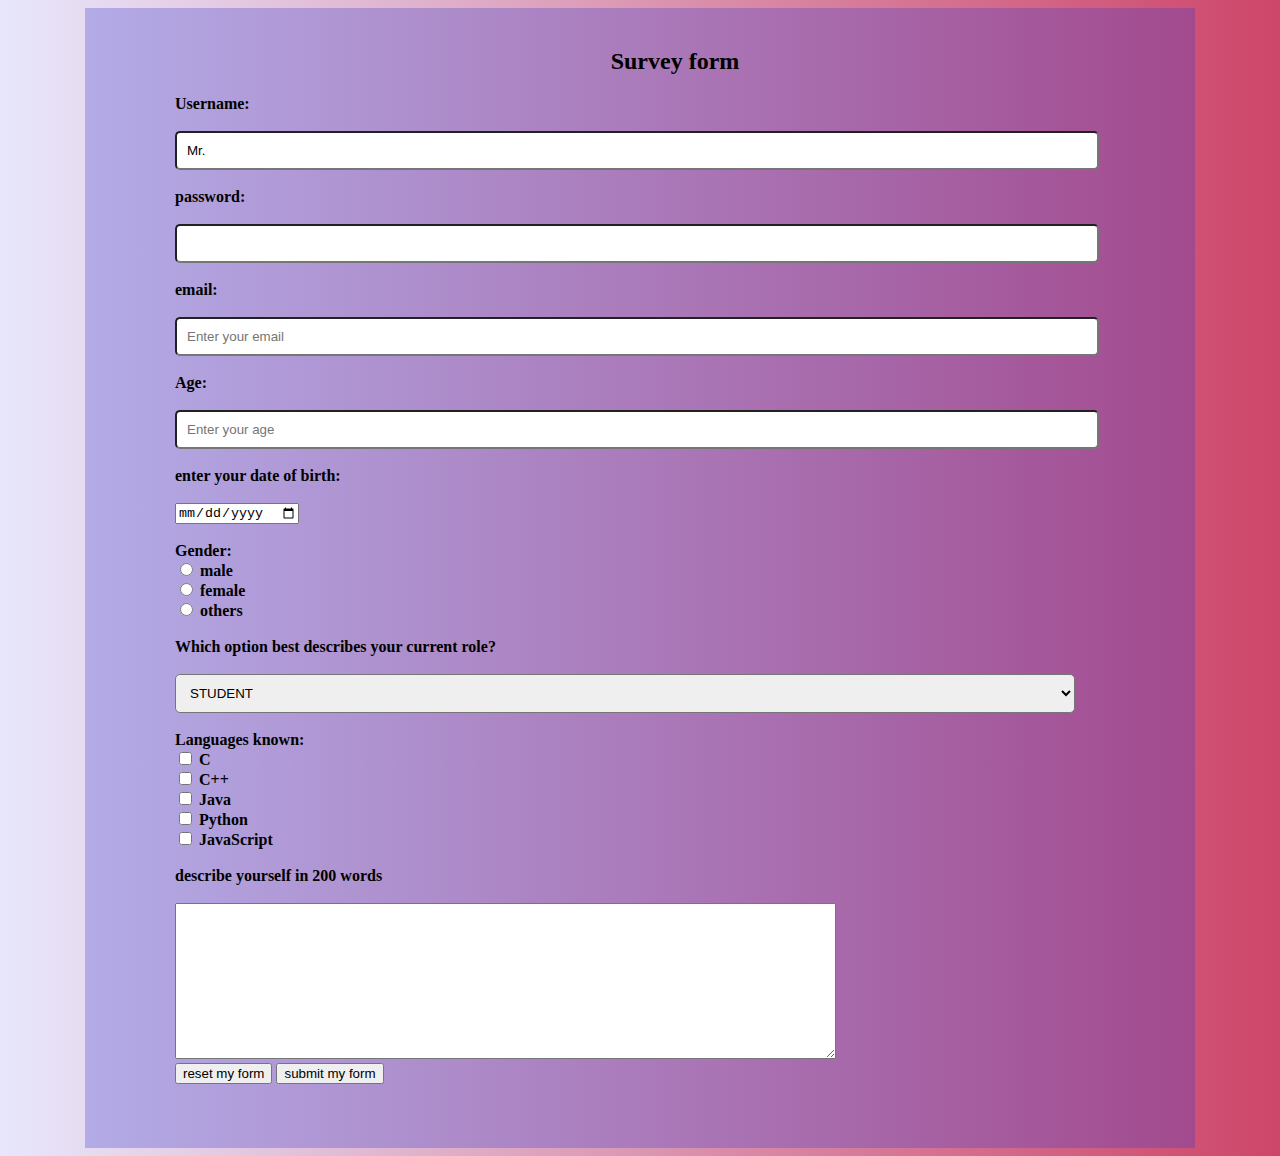
<file: index.html>
<!DOCTYPE html>
<html>
    <head>
        <title>form1</title>
        <link href="form1.css" rel="stylesheet">
    </head>
    <body>
    <div class="div1">
        <h2>Survey form</h2>
        <form>  <label for="myText"><b>Username:</b></label>
            <br><br>
            <input type="text" class='myText' placeholder="Name" value="Mr." required>
            <br><br>
            <label for="myPwd"><b>password:</b></label>
            <br><br>
            <input type="password" id="myPwd">
            <br><br>
            <label for="myText"><b>email:</b></label>
            <br><br>
            <input type="text" class='myText' placeholder="Enter your email">
            <br><br>
            <label for="myText"><b>Age:</b></label>
            <br><br>
            <input type="number" class='myText' min="5" max="30" placeholder="Enter your age" >
            <br><br>
            <label for="dob"><b>enter your date of birth:</b></label>
            <br><br>
            <input type="date" class='dob' min="2016-01-01" placeholder="Enter your DOB">
            <br><br>
            <label><b>Gender:</b></label><br>
            <input type="radio" id="radio1"  name="myRadio">
            <label for="radio1"><b>male</b></label> <br>
            <input type="radio" id="radio2" name="myRadio">
            <label for="radio2"><b>female</b></label> <br>
            <input type="radio" id="radio3" name="myRadio">
            <label for="radio3"><b>others</b></label>
            <br><br>  
            <label><b>Which option best describes your current role?</b></label>
            <br><br> 
            <select id="dropdown" class="myText">
                <option value="student">STUDENT</option>
                <option value="student">EMPLOYEE</option>
                <option value="student">UNEMPLOYED</option>
            </select>
           <br><br>
           <label><b>Languages known:</b></label><br>
           <input type="checkbox" id="check1">
           <label for="check1"><b>C</b></label><br>
           <input type="checkbox" id="check2">
           <label for="check2"><b>C++</b></label><br>
           <input type="checkbox" id="check3">
           <label for="check3"><b>Java</b></label><br>
           <input type="checkbox" id="check4">
           <label for="check4"><b>Python</b></label><br>  
           <input type="checkbox" id="check5">
           <label for="check5"><b>JavaScript</b></label><br>      
           <br>
           <label><b>describe yourself in 200 words</b></label><br><br>
           <textarea id="mytextarea" rows="10" cols="80"></textarea>
        </form>
        <input type="reset" value="reset my form" id="resetbtn">
        <input type="submit" value="submit my form" id="submitbtn">
    </div>
    </body>
    </html>
</file>
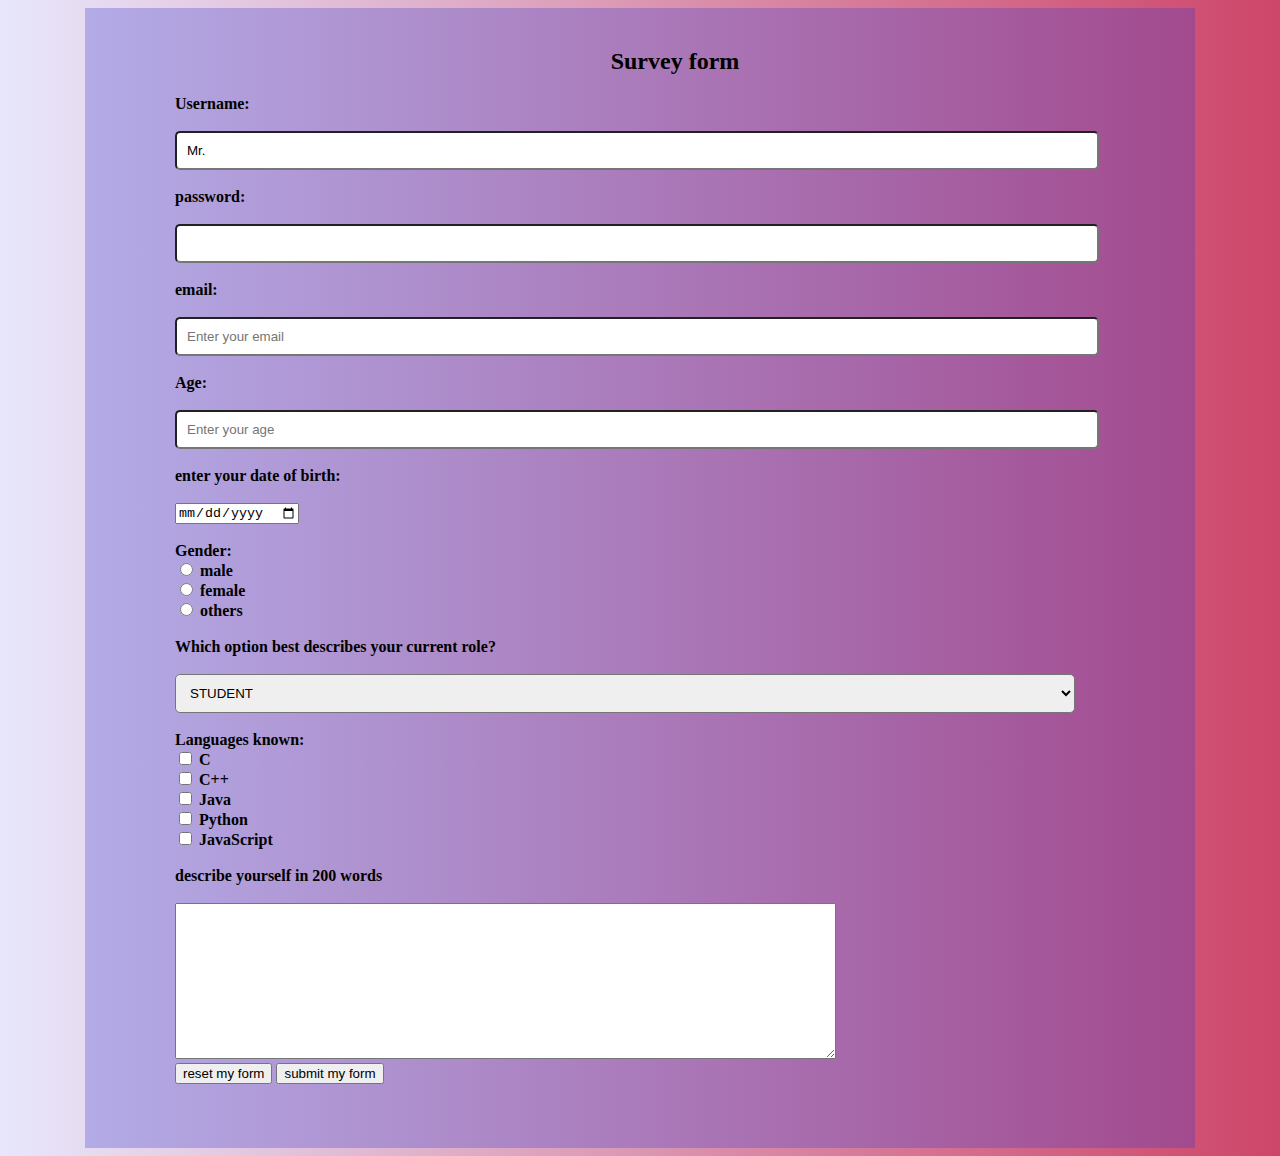
<file: form1.html>
<!DOCTYPE html>
<html>
    <head>
        <title>form1</title>
        <link href="form1.css" rel="stylesheet">
    </head>
    <body>
    <div class="div1">
        <h2>Survey form</h2>
        <form>  <label for="myText"><b>Username:</b></label>
            <br><br>
            <input type="text" class='myText' placeholder="Name" value="Mr." required>
            <br><br>
            <label for="myPwd"><b>password:</b></label>
            <br><br>
            <input type="password" id="myPwd">
            <br><br>
            <label for="myText"><b>email:</b></label>
            <br><br>
            <input type="text" class='myText' placeholder="Enter your email">
            <br><br>
            <label for="myText"><b>Age:</b></label>
            <br><br>
            <input type="number" class='myText' min="5" max="30" placeholder="Enter your age" >
            <br><br>
            <label for="dob"><b>enter your date of birth:</b></label>
            <br><br>
            <input type="date" class='dob' min="2016-01-01" placeholder="Enter your DOB">
            <br><br>
            <label><b>Gender:</b></label><br>
            <input type="radio" id="radio1"  name="myRadio">
            <label for="radio1"><b>male</b></label> <br>
            <input type="radio" id="radio2" name="myRadio">
            <label for="radio2"><b>female</b></label> <br>
            <input type="radio" id="radio3" name="myRadio">
            <label for="radio3"><b>others</b></label>
            <br><br>  
            <label><b>Which option best describes your current role?</b></label>
            <br><br> 
            <select id="dropdown" class="myText">
                <option value="student">STUDENT</option>
                <option value="student">EMPLOYEE</option>
                <option value="student">UNEMPLOYED</option>
            </select>
           <br><br>
           <label><b>Languages known:</b></label><br>
           <input type="checkbox" id="check1">
           <label for="check1"><b>C</b></label><br>
           <input type="checkbox" id="check2">
           <label for="check2"><b>C++</b></label><br>
           <input type="checkbox" id="check3">
           <label for="check3"><b>Java</b></label><br>
           <input type="checkbox" id="check4">
           <label for="check4"><b>Python</b></label><br>  
           <input type="checkbox" id="check5">
           <label for="check5"><b>JavaScript</b></label><br>      
           <br>
           <label><b>describe yourself in 200 words</b></label><br><br>
           <textarea id="mytextarea" rows="10" cols="80"></textarea>
        </form>
        <input type="reset" value="reset my form" id="resetbtn">
        <input type="submit" value="submit my form" id="submitbtn">
    </div>
    </body>
    </html>
</file>
<file: form1.css>
.div1{
    width: 1000px;
    height: 1100px;
    margin:auto;
    background-color:transparent;
    padding:20px;
    text-align:justify;
    padding-left: 90px;
    background-color: rgba(59, 59, 206,0.3);
}
.myText{width: 90%;padding:10px;border-radius: 5px;}
    h2{text-align: center;
    font-weight:bolder;}
#myPwd{width: 90%;padding:10px;border-radius: 5px;}
body{
    background-image: url(https://img.freepik.com/free-vector/white-abstract-background_23-2148810113.jpg?size=626&ext=jpg);
    background-image: linear-gradient(90deg,rgba(29, 15, 221, 0.1),rgba(200,50,89,0.9)),url(https://img.freepik.com/free-vector/white-abstract-background_23-2148810113.jpg?size=626&ext=jpg);
  
}
</file>
